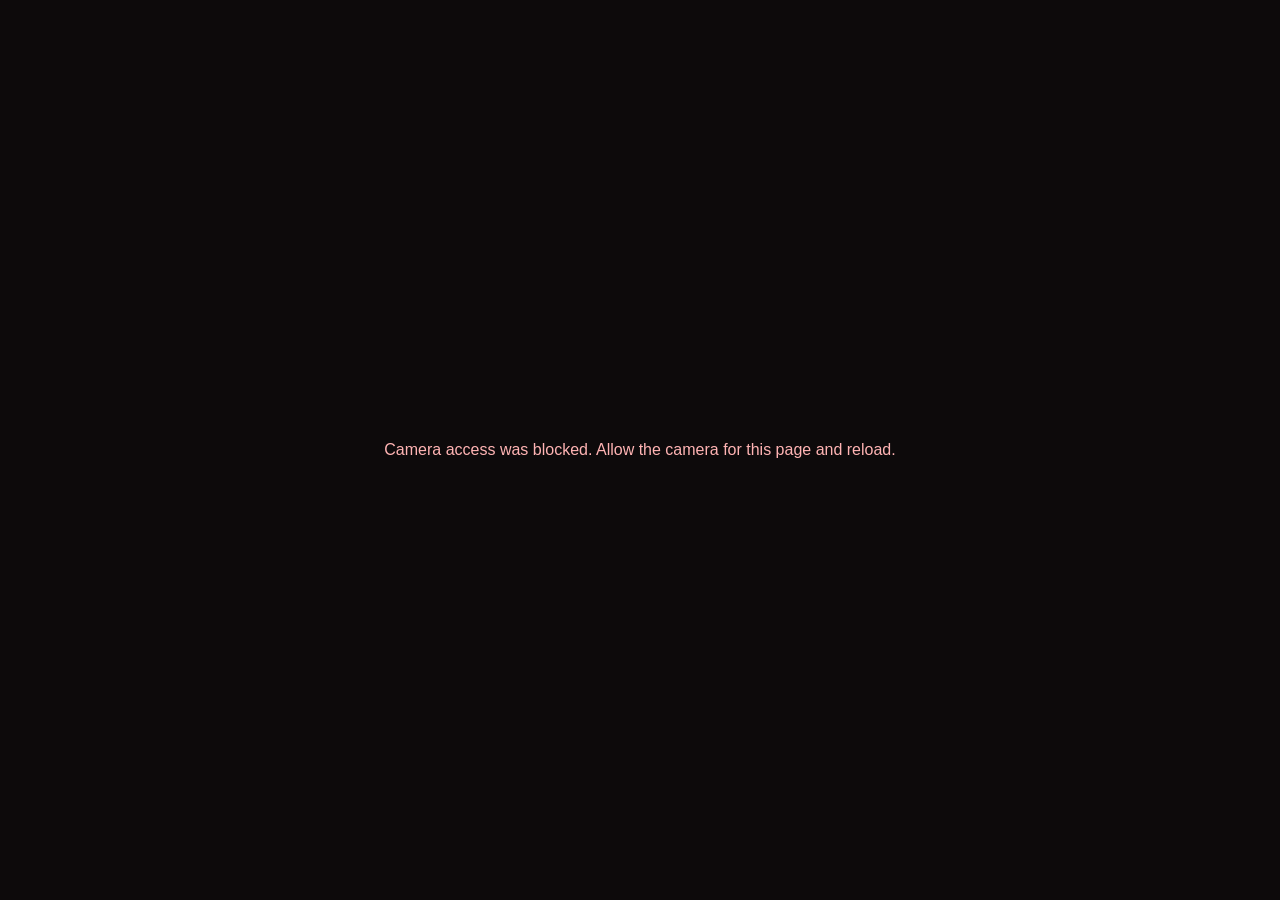
<file: static/index.html>
<!doctype html>
<html lang="en">
<head>
<meta charset="utf-8">
<meta name="viewport" content="width=device-width, initial-scale=1">
<title>Fitting Mirror</title>
<link rel="stylesheet" href="/static/css/mirror.css">
</head>
<body>
<div id="stage">
  <video id="video" playsinline muted></video>
  <canvas id="gl"></canvas>
  <canvas id="overlay"></canvas>
</div>

<header class="topbar">
  <div id="brand" class="brand">My Boutique</div>
  <div class="actions">
    <button id="view-toggle" class="pill" title="Front / back view (B)">
      <svg viewBox="0 0 24 24"><path d="M4 12a8 8 0 0 1 14-5.3M20 12a8 8 0 0 1-14 5.3M18 3v4h-4M6 21v-4h4"/></svg>
      <span id="facing">Auto · front</span>
    </button>
    <button id="capture" class="pill accent" title="Capture front, side and back (Space)">
      <svg viewBox="0 0 24 24"><path d="M4 8h3l2-3h6l2 3h3v11H4z"/><circle cx="12" cy="13" r="3.5"/></svg>
      <span>Capture look</span>
    </button>
    <button id="looks" class="icon-btn" title="Recent looks">
      <svg viewBox="0 0 24 24"><rect x="3" y="3" width="7" height="7" rx="1"/><rect x="14" y="3" width="7" height="7" rx="1"/><rect x="3" y="14" width="7" height="7" rx="1"/><rect x="14" y="14" width="7" height="7" rx="1"/></svg>
    </button>
    <button id="settings" class="icon-btn" title="Settings">
      <svg viewBox="0 0 24 24"><circle cx="12" cy="12" r="3"/><path d="M19.4 15a1.7 1.7 0 0 0 .3 1.8l.1.1a2 2 0 1 1-2.8 2.8l-.1-.1a1.7 1.7 0 0 0-1.8-.3 1.7 1.7 0 0 0-1 1.5V21a2 2 0 1 1-4 0v-.1a1.7 1.7 0 0 0-1.1-1.5 1.7 1.7 0 0 0-1.8.3l-.1.1a2 2 0 1 1-2.8-2.8l.1-.1a1.7 1.7 0 0 0 .3-1.8 1.7 1.7 0 0 0-1.5-1H3a2 2 0 1 1 0-4h.1a1.7 1.7 0 0 0 1.5-1.1 1.7 1.7 0 0 0-.3-1.8l-.1-.1a2 2 0 1 1 2.8-2.8l.1.1a1.7 1.7 0 0 0 1.8.3H9a1.7 1.7 0 0 0 1-1.5V3a2 2 0 1 1 4 0v.1a1.7 1.7 0 0 0 1 1.5 1.7 1.7 0 0 0 1.8-.3l.1-.1a2 2 0 1 1 2.8 2.8l-.1.1a1.7 1.7 0 0 0-.3 1.8V9a1.7 1.7 0 0 0 1.5 1H21a2 2 0 1 1 0 4h-.1a1.7 1.7 0 0 0-1.5 1z"/></svg>
    </button>
  </div>
</header>

<button id="prev" class="edge left" aria-label="Previous dress">
  <svg viewBox="0 0 24 24"><path d="M15 5l-7 7 7 7"/></svg>
  <span>raise left hand</span>
</button>
<button id="next" class="edge right" aria-label="Next dress">
  <svg viewBox="0 0 24 24"><path d="M9 5l7 7-7 7"/></svg>
  <span>raise right hand</span>
</button>

<div id="hint" class="hint">
  <b>Step into the mirror</b>
  <span>Stand about 2 metres back so your whole body is visible</span>
</div>

<section class="bottom">
  <div class="info">
    <div id="dress-name" class="dress-name"></div>
    <div class="row">
      <span id="dress-price" class="price"></span>
      <span id="dress-back-note" class="tag" hidden>front photo only</span>
    </div>
    <div id="size" class="size"></div>
  </div>
  <div id="carousel" class="carousel"></div>
  <div class="gesture-help">Raise <b>right hand</b> → next · <b>left hand</b> → previous · <b>both hands</b> → capture look</div>
</section>

<div id="countdown" class="countdown" hidden></div>
<div id="flash" class="flash"></div>
<div id="empty" class="hint show" hidden><b>No dresses yet</b><span>Add your collection at <a href="/admin">/admin</a></span></div>

<div id="loading" class="loading">
  <div class="spinner"></div>
  <div id="loading-text">Starting…</div>
</div>

<!-- look modal -->
<div id="look-modal" class="modal" hidden>
  <div class="sheet wide">
    <div class="sheet-head"><h2 id="look-title">Your look</h2><button class="icon-btn" data-close aria-label="Close">✕</button></div>
    <div id="look-grid" class="look-grid"></div>
    <p id="look-ai-note" class="muted small">Looks are saved on this computer. Photo-realistic AI rendering is not set up yet.</p>
  </div>
</div>

<!-- settings modal -->
<div id="settings-modal" class="modal" hidden>
  <div class="sheet">
    <div class="sheet-head"><h2>Settings</h2><button class="icon-btn" data-close aria-label="Close">✕</button></div>
    <label class="field">
      <span>Customer height · <b id="height-val">not set</b></span>
      <div class="row">
        <input id="height-input" type="range" min="130" max="200" value="160">
        <span id="height-preview" class="mono">160 cm</span>
        <button id="height-save" class="btn small">Set</button>
      </div>
      <small class="muted">Used to estimate bust/hip for the size tip. It's a rough guide, not a measurement.</small>
    </label>
    <label class="field"><span>Camera</span><select id="camera-select"></select></label>
    <label class="check"><input id="opt-arms" type="checkbox" checked> Show arms in front of the dress</label>
    <label class="check"><input id="opt-skeleton" type="checkbox"> Show body tracking skeleton (D)</label>
    <div class="row gap">
      <button id="new-customer" class="btn">New customer</button>
      <button id="fullscreen" class="btn">Full screen (F)</button>
      <a class="btn" href="/admin">Manage collection</a>
    </div>
  </div>
</div>

<script type="module" src="/static/js/app.js"></script>
</body>
</html>
</file>
<file: static/css/mirror.css>
:root {
  --ink: #fbf7f2;
  --muted: rgba(251, 247, 242, .66);
  --glass: rgba(18, 14, 16, .52);
  --glass-strong: rgba(18, 14, 16, .82);
  --line: rgba(255, 255, 255, .14);
  --gold: #f3d7a6;
  --rose: #e7a3b5;
  --serif: "Didot", "Bodoni 72", "Playfair Display", Georgia, serif;
  --sans: -apple-system, BlinkMacSystemFont, "Helvetica Neue", "Segoe UI", sans-serif;
}
* { box-sizing: border-box; }
[hidden] { display: none !important; }
html, body { margin: 0; height: 100%; background: #0d0a0b; color: var(--ink); font-family: var(--sans); overflow: hidden; }
button { font: inherit; color: inherit; cursor: pointer; }
a { color: var(--gold); }
svg { width: 20px; height: 20px; fill: none; stroke: currentColor; stroke-width: 1.8; stroke-linecap: round; stroke-linejoin: round; }

#stage { position: fixed; inset: 0; }
#video { display: none; }
#gl, #overlay {
  position: absolute; inset: 0; width: 100%; height: 100%;
  object-fit: cover; transform: scaleX(-1);
}

/* top bar */
.topbar {
  position: fixed; top: 0; left: 0; right: 0; display: flex; justify-content: space-between; align-items: center;
  padding: 18px 22px; background: linear-gradient(rgba(0,0,0,.55), transparent); pointer-events: none;
}
.topbar > * { pointer-events: auto; }
.brand { font-family: var(--serif); font-size: 26px; letter-spacing: .06em; }
.actions { display: flex; gap: 10px; align-items: center; }
.pill, .icon-btn, .btn {
  display: inline-flex; align-items: center; gap: 8px; border: 1px solid var(--line);
  background: var(--glass); backdrop-filter: blur(14px); -webkit-backdrop-filter: blur(14px);
  border-radius: 999px; padding: 10px 16px; font-size: 14px; text-decoration: none; color: var(--ink);
  transition: background .2s, transform .1s;
}
.icon-btn { padding: 10px; width: 42px; height: 42px; justify-content: center; }
.pill:hover, .icon-btn:hover, .btn:hover { background: var(--glass-strong); }
.pill:active, .icon-btn:active, .btn:active { transform: scale(.97); }
.pill.accent { background: var(--gold); color: #2a1d10; border-color: transparent; font-weight: 600; }
.pill.accent:hover { background: #f8e3bf; }
#facing { text-transform: capitalize; min-width: 88px; }

/* edge arrows */
.edge {
  position: fixed; top: 50%; transform: translateY(-50%); border: 0; background: var(--glass);
  backdrop-filter: blur(10px); -webkit-backdrop-filter: blur(10px); padding: 18px 10px; display: flex;
  flex-direction: column; align-items: center; gap: 8px; color: var(--ink); border-radius: 16px;
}
.edge svg { width: 30px; height: 30px; }
.edge span { writing-mode: vertical-rl; font-size: 11px; letter-spacing: .12em; text-transform: uppercase; color: var(--muted); }
.edge.left { left: 14px; } .edge.left span { transform: rotate(180deg); }
.edge.right { right: 14px; }

/* bottom panel */
.bottom {
  position: fixed; left: 0; right: 0; bottom: 0; padding: 40px 22px 14px;
  background: linear-gradient(transparent, rgba(0,0,0,.72) 45%);
}
.info { margin-bottom: 12px; }
.dress-name { font-family: var(--serif); font-size: clamp(26px, 3.4vw, 40px); line-height: 1.1; }
.row { display: flex; align-items: center; gap: 10px; flex-wrap: wrap; }
.row.gap { gap: 10px; margin-top: 18px; }
.price { color: var(--gold); font-size: 20px; font-variant-numeric: tabular-nums; }
.tag { font-size: 12px; border: 1px solid var(--line); border-radius: 999px; padding: 2px 10px; color: var(--muted); }
.size { margin-top: 6px; display: flex; flex-direction: column; gap: 2px; font-size: 15px; min-height: 40px; }
.size b { color: var(--rose); font-size: 17px; }
.muted { color: var(--muted); }
.small { font-size: 13px; }
.carousel { display: flex; gap: 12px; overflow-x: auto; padding: 4px 2px 10px; scrollbar-width: none; }
.carousel::-webkit-scrollbar { display: none; }
.thumb {
  flex: 0 0 auto; width: 104px; border: 1px solid var(--line); background: var(--glass); border-radius: 14px;
  padding: 8px 6px 6px; display: flex; flex-direction: column; align-items: center; gap: 4px; transition: all .2s;
}
.thumb img { height: 104px; width: 100%; object-fit: contain; }
.thumb span { font-size: 11px; color: var(--muted); white-space: nowrap; overflow: hidden; text-overflow: ellipsis; max-width: 100%; }
.thumb.active { border-color: var(--gold); background: rgba(243, 215, 166, .18); transform: translateY(-4px); }
.thumb.active span { color: var(--ink); }
.gesture-help { text-align: center; font-size: 12px; color: var(--muted); letter-spacing: .02em; }
.gesture-help b { color: var(--ink); font-weight: 500; }

/* hint */
.hint {
  position: fixed; top: 42%; left: 50%; transform: translate(-50%, -50%); text-align: center; padding: 22px 30px;
  background: var(--glass-strong); border-radius: 20px; display: flex; flex-direction: column; gap: 6px;
  opacity: 0; transition: opacity .4s; pointer-events: none; max-width: calc(100vw - 32px);
}
.hint.show { opacity: 1; pointer-events: auto; }
.hint b { font-family: var(--serif); font-size: 28px; font-weight: 400; }
.hint span { color: var(--muted); }

/* countdown + flash */
.countdown {
  position: fixed; inset: 0; display: flex; flex-direction: column; align-items: center; justify-content: center;
  pointer-events: none; text-shadow: 0 4px 30px rgba(0,0,0,.6);
}
.countdown[hidden] { display: none; }
.countdown small { font-family: var(--serif); font-size: 38px; }
.countdown b { font-size: 160px; font-weight: 200; line-height: 1; animation: pop 1s ease-out; }
@keyframes pop { from { transform: scale(1.4); opacity: 0; } 30% { opacity: 1; } to { transform: scale(1); } }
.flash { position: fixed; inset: 0; background: #fff; opacity: 0; pointer-events: none; }
.flash.go { animation: flash .45s ease-out; }
@keyframes flash { from { opacity: .85; } to { opacity: 0; } }

/* loading */
.loading {
  position: fixed; inset: 0; background: #0d0a0b; display: flex; flex-direction: column; align-items: center;
  justify-content: center; gap: 18px; font-size: 16px; color: var(--muted); padding: 16px; text-align: center;
}
.loading[hidden] { display: none; }
.loading.error { color: #ffb4b4; }
.loading.error .spinner { display: none; }
.spinner { width: 42px; height: 42px; border: 3px solid var(--line); border-top-color: var(--gold); border-radius: 50%; animation: spin 1s linear infinite; }
@keyframes spin { to { transform: rotate(360deg); } }

/* modals */
.modal { position: fixed; inset: 0; background: rgba(0,0,0,.6); display: flex; align-items: center; justify-content: center; padding: 16px; z-index: 10; }
.modal[hidden] { display: none; }
.sheet { background: #1b1517; border: 1px solid var(--line); border-radius: 20px; padding: 22px; width: min(520px, 100%); max-height: 90vh; overflow: auto; }
.sheet.wide { width: min(1100px, 100%); }
.sheet-head { display: flex; justify-content: space-between; align-items: center; margin-bottom: 14px; }
.sheet h2 { font-family: var(--serif); font-weight: 400; font-size: 28px; margin: 0; }
.look-grid { display: grid; grid-template-columns: repeat(auto-fill, minmax(260px, 1fr)); gap: 14px; }
.look-grid figure { margin: 0; display: flex; flex-direction: column; gap: 8px; }
.look-grid img { width: 100%; border-radius: 12px; background: #000; aspect-ratio: 16/9; object-fit: contain; }
.look-grid figcaption { color: var(--muted); font-size: 13px; text-transform: capitalize; }
.btn { border-radius: 10px; padding: 9px 14px; }
.btn.small { padding: 6px 12px; font-size: 13px; }
.btn:disabled { opacity: .7; cursor: default; }
.field { display: flex; flex-direction: column; gap: 8px; margin-bottom: 18px; }
.field input[type=range] { flex: 1; accent-color: var(--gold); }
.field select { background: #2a2225; color: var(--ink); border: 1px solid var(--line); border-radius: 10px; padding: 8px; }
.check { display: flex; gap: 10px; align-items: center; margin-bottom: 10px; }
.mono { font-variant-numeric: tabular-nums; min-width: 60px; }
code { background: rgba(255,255,255,.08); padding: 1px 6px; border-radius: 6px; }

@media (max-width: 640px) {
  .pill span { display: none; }
  .edge span { display: none; }
  .brand { font-size: 20px; }
}
</file>
